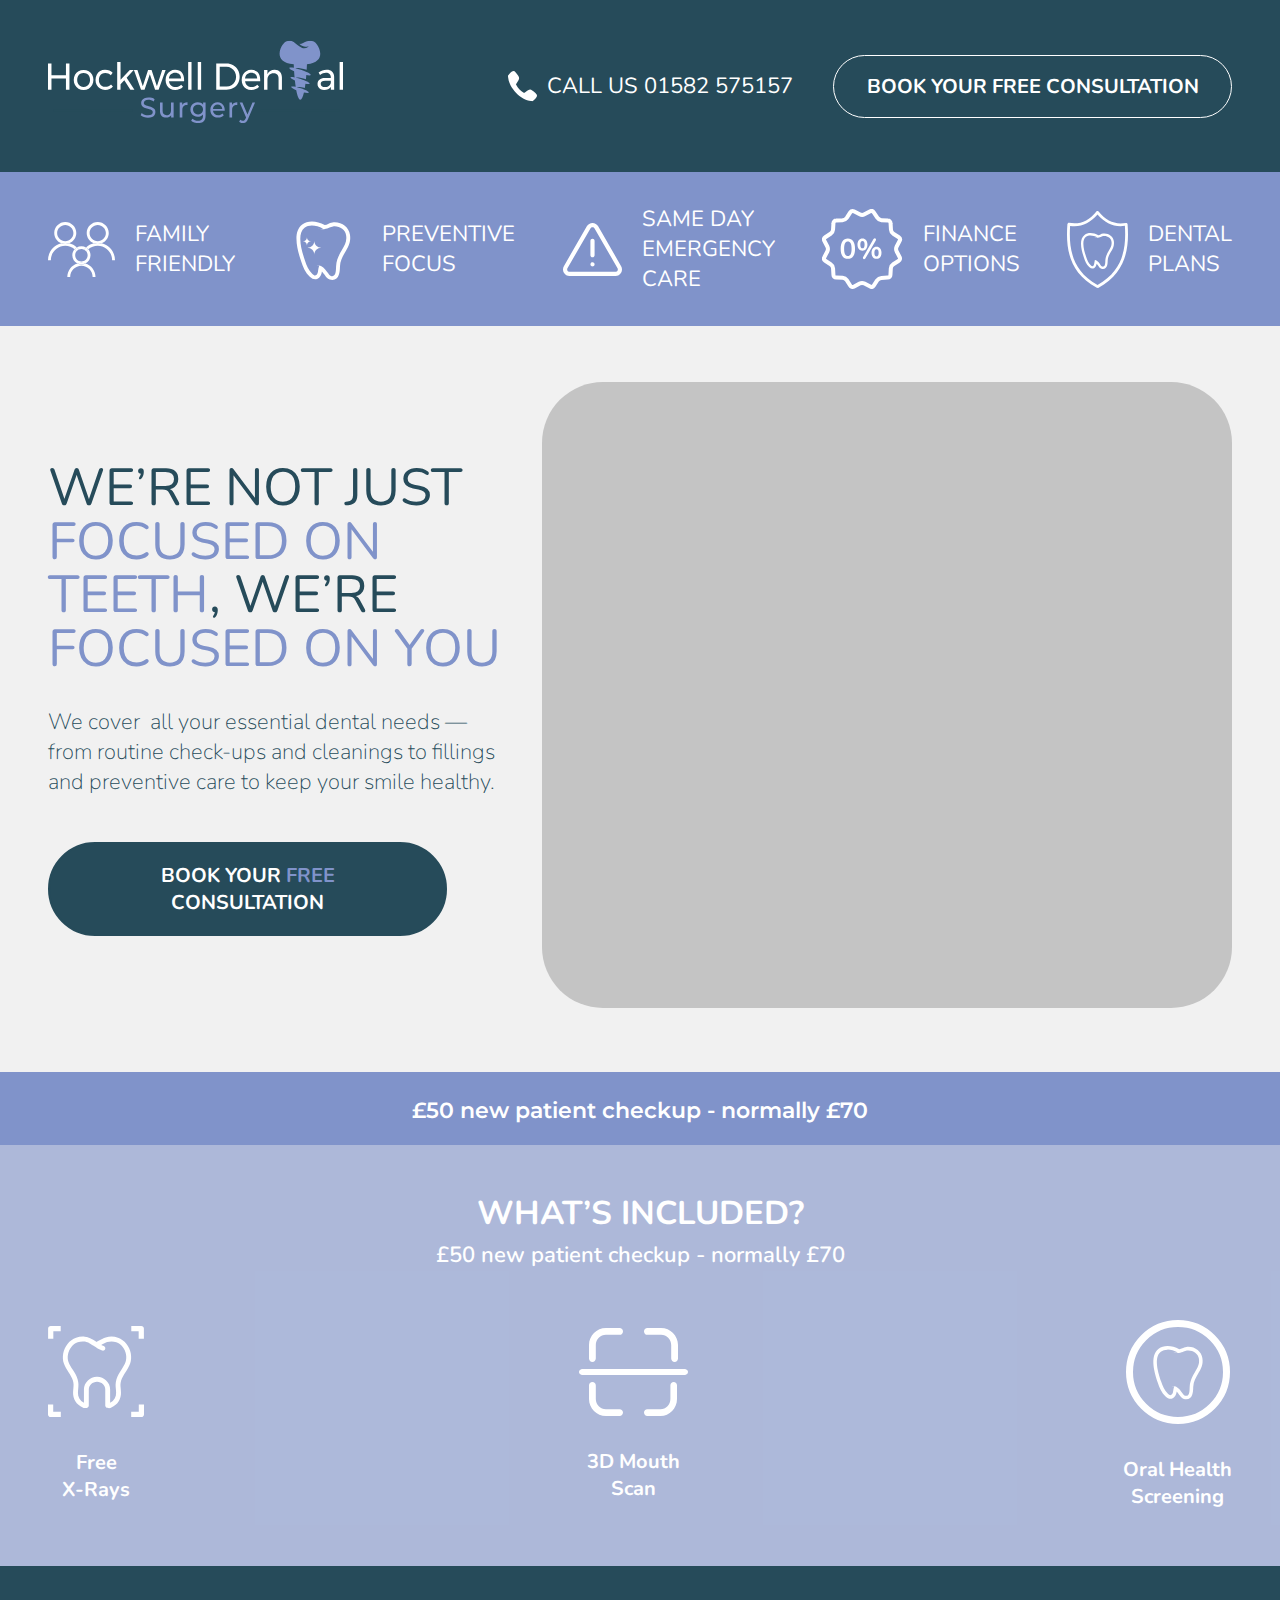
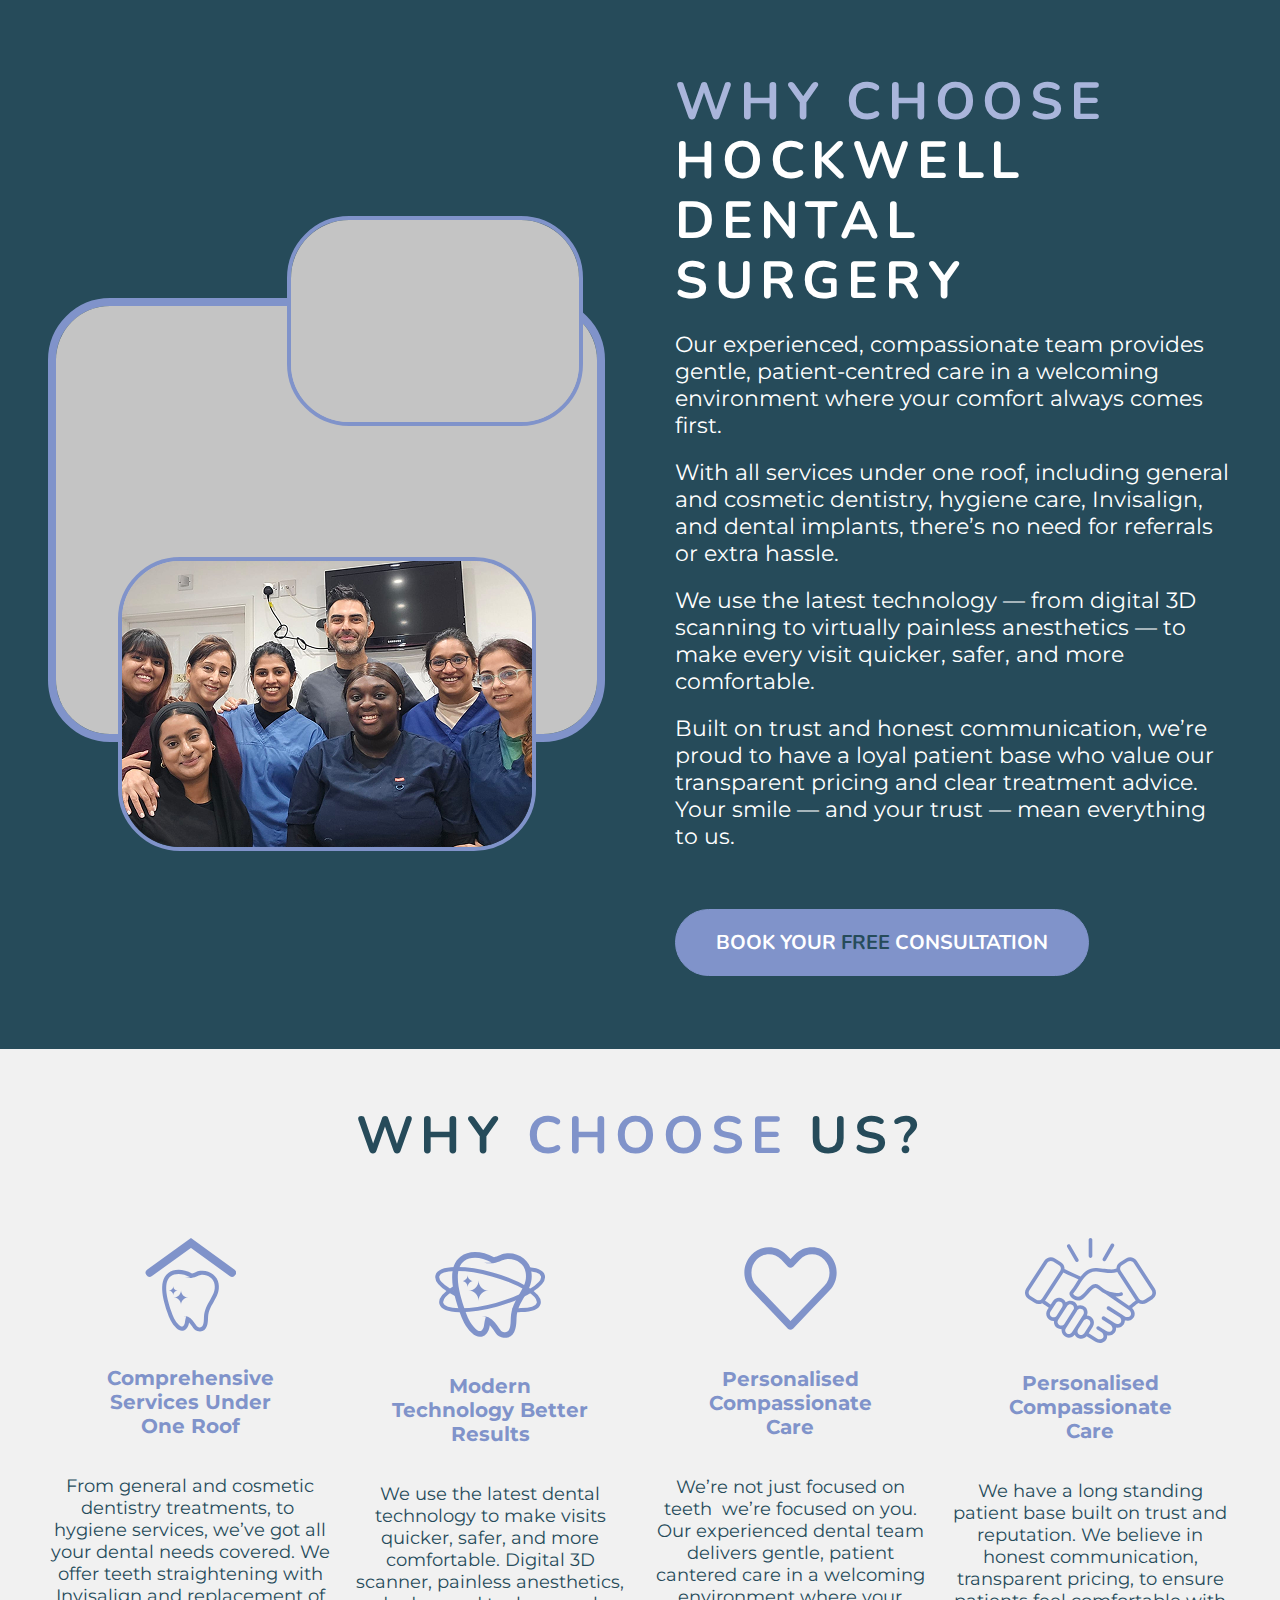
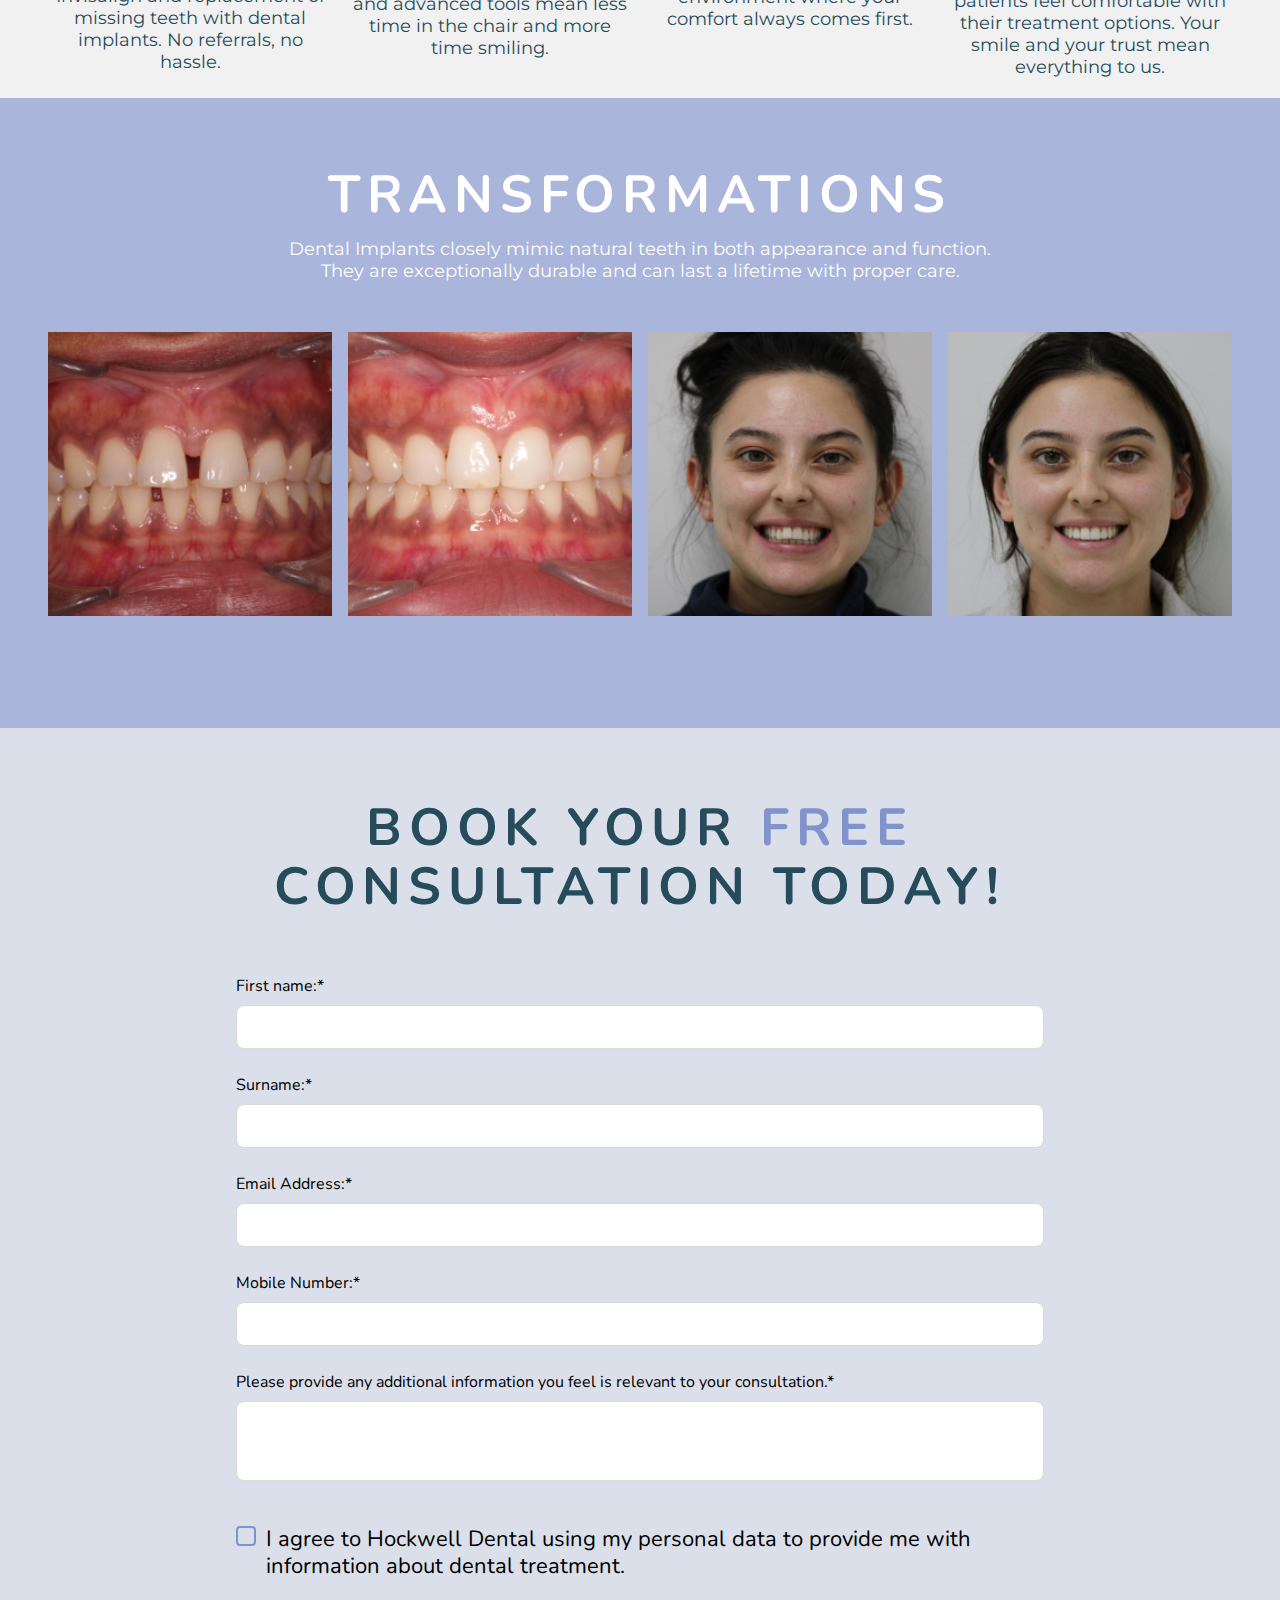
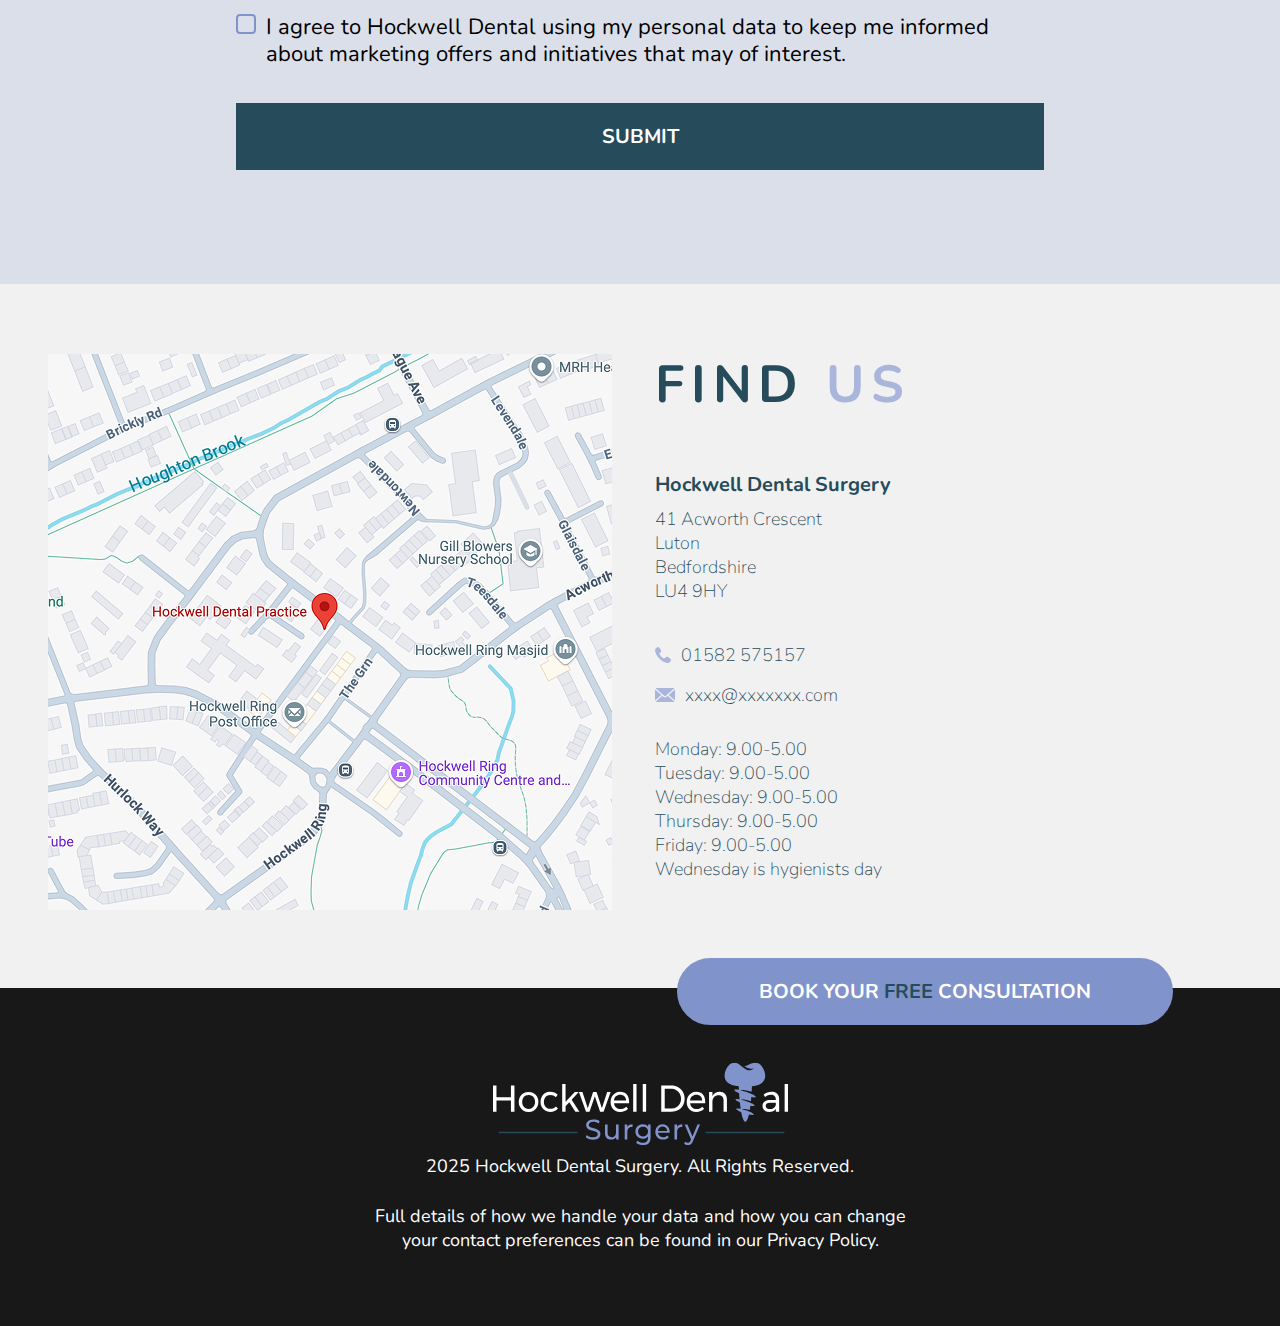
<file: index.html>
<!DOCTYPE html>
<html lang="en">

<head>
    <meta charset="UTF-8">
    <meta name="viewport" content="width=device-width, initial-scale=1.0">
    <title>Hockwell</title>
    <link rel="stylesheet" href="./assets/css/style.css">
</head>

<body>
    <div class="wrapper">
        <!-- header -->
        <header class="header">
            <div class="container">
                <div class="header__inner flex between a_center">
                    <a href="#" class="header__logo">
                        <img src="assets/images/logo.svg" alt="logo">
                    </a>
                    <div class="menu flex a_center">
                        <a href="#" class="flex a_center">
                            <img src="assets/images/tel.svg" alt="">
                            <span>CALL US 01582 575157</span>
                        </a>
                        <a href="#" class="button">
                            BOOK YOUR FREE CONSULTATION
                        </a>
                    </div>
                </div>

            </div>
            <div class="header_bottom">
                <div class="container">
                    <ul class="header_lists flex between a_center">
                        <li>
                            <a href="#" class="flex a_center">
                                <img src="assets/images/header_menu1.svg" alt="">
                                <span>Family <br> friendly</span>
                            </a>
                        </li>
                        <li>
                            <a href="#" class="flex a_center">
                                <img src="assets/images/header_menu2.svg" alt="">
                                <span>preventive <br> focus</span>
                            </a>
                        </li>
                        <li>
                            <a href="#" class="flex a_center">
                                <img src="assets/images/header_menu3.svg" alt="">
                                <span>same day <br> emergency <br>
                                    care</span>
                            </a>
                        </li>
                        <li>
                            <a href="#" class="flex a_center">
                                <img src="assets/images/header_menu4.svg" alt="">
                                <span>finance <br>
                                    options</span>
                            </a>
                        </li>
                        <li>
                            <a href="#" class="flex a_center">
                                <img src="assets/images/header_menu5.svg" alt="">
                                <span>dental <br>
                                    plans</span>
                            </a>
                        </li>
                    </ul>

                </div>
            </div>
        </header>
        <main>
            <section class="hero">
                <div class="container flex between a_center">
                    <div class="hero_left">
                        <h1 class="hero_title">
                            We’re not just <span>focused on Teeth</span>, we’re <span>focused on you</span>
                        </h1>
                        <p class="hero_text">
                            We cover  all your essential dental needs — from routine check-ups and cleanings to fillings
                            and
                            preventive care to keep your smile healthy.

                        </p>
                        <a href="#" class="button">
                            BOOK YOUR <span>FREE</span> <br> CONSULTATION
                        </a>
                    </div>
                    <div class="hero_img">
                        <h1 class="hero_title">
                            We’re not just <span>focused on Teeth</span>, we’re <span>focused on you</span>
                        </h1>
                        <img src="assets/images/hero_img.png" alt="">
                    </div>
                </div>
            </section>
            <section class="patient_checkup">
                <div class="patient_checkup_top">
                    £50 new patient checkup - normally £70
                </div>
                <div class="patient_checkup_content">
                    <div class="container">
                        <h2 class="section_title flex center">WHAT’S INCLUDED?</h2>
                        <p class="patient_checkup_subtitle">£50 new patient checkup - normally £70</p>
                        <div class="checkup_items flex between a_center">
                            <div class="checkup_item flex column a_center center">
                                <img src="assets/images/checkup1.svg" alt="X-Rays">
                                <p class="desctop">Free<br>X-Rays</p>
                                <p class="mobile">Free Consultation</p>
                            </div>
                            <div class="checkup_item flex column a_center center">
                                <img src="assets/images/checkup2.svg" alt="3D Scan">
                                <p>3D Mouth<br>Scan</p>
                            </div>
                            <div class="checkup_item flex column a_center center">
                                <img src="assets/images/checkup3.svg" alt="Oral Health">
                                <p>Oral Health<br>Screening</p>
                            </div>
                        </div>
                    </div>
                </div>
            </section>
            <section class="choose">
                <div class="container flex between a_center">
                    <div class="choose_images">
                        <h2 class="section_title mobile">
                            <span>Why Choose</span>
                            Hockwell Dental surgery
                        </h2>
                        <img src="assets/images/chose_img1.png" alt="" class="choose_img1">
                        <img src="assets/images/chose_img2.png" alt="" class="choose_img2">
                        <img src="assets/images/chose_img3.png" alt="" class="choose_img3">
                    </div>
                    <div class="choose_info flex column">
                        <h2 class="section_title desctop">
                            <span>Why Choose</span>
                            Hockwell Dental surgery
                        </h2>
                        <div class="text">
                            <p>
                                Our experienced, compassionate team provides gentle, patient-centred care in a welcoming
                                environment where your comfort always comes first.

                            </p>
                            <p>

                                With all services under one roof, including general and cosmetic dentistry, hygiene
                                care, Invisalign, and dental implants, there’s no need for referrals or extra hassle.

                            </p>
                            <p>

                                We use the latest technology — from digital 3D scanning to virtually painless
                                anesthetics — to make every visit quicker, safer, and more comfortable.

                            </p>
                            <p>

                                Built on trust and honest communication, we’re proud to have a loyal patient base who
                                value our transparent pricing and clear treatment advice. Your smile — and your trust —
                                mean everything to us.
                            </p>
                        </div>
                        <a href="#" class="button">
                            BOOK YOUR <span>FREE</span> CONSULTATION
                        </a>
                    </div>
                </div>
            </section>
            <section class="choose_us">
                <div class="container">
                    <h2 class="section_title">
                        Why <span>Choose</span> Us?
                    </h2>

                    <div class="choose_us_items flex between">
                        <div class="choose_us_item flex column a_center ">
                            <img src="assets/images/choose_us1.svg" alt="Free Consultation">
                            <div class="choose_us_item_body flex column between">
                                <h4>Comprehensive Services Under One Roof</h4>
                                <p>From general and cosmetic dentistry treatments, to  hygiene services, we’ve got all
                                    your dental needs covered. We offer teeth straightening with Invisalign and
                                    replacement of missing teeth with dental implants. No referrals, no hassle.
                                </p>
                            </div>
                        </div>
                        <div class="choose_us_item flex column a_center ">
                            <img src="assets/images/choose_us2.svg" alt="Free Consultation">
                            <div class="choose_us_item_body flex column between">
                                <h4>Modern Technology
                                    Better Results</h4>
                                <p>We use the latest dental technology to make visits quicker, safer, and more
                                    comfortable. Digital 3D scanner, painless anesthetics, and advanced tools mean less
                                    time in the chair and more time smiling.
                                </p>
                            </div>
                        </div>
                        <div class="choose_us_item flex column a_center ">
                            <img src="assets/images/choose_us3.svg" alt="Free Consultation">
                            <div class="choose_us_item_body flex column between">
                                <h4>Personalised Compassionate Care</h4>
                                <p>We’re not just focused on teeth  we’re focused on you. Our experienced dental team
                                    delivers gentle, patient cantered care in a welcoming environment where your comfort
                                    always comes first.
                                </p>
                            </div>
                        </div>
                        <div class="choose_us_item flex column a_center ">
                            <img src="assets/images/choose_us4.svg" alt="Free Consultation">
                            <div class="choose_us_item_body flex column between">
                                <h4>Personalised Compassionate Care</h4>
                                <p>We have a long standing patient base built on trust and reputation.
                                    We believe in honest communication, transparent pricing, to ensure patients feel
                                    comfortable with their treatment options. Your smile and your trust mean everything
                                    to us.

                                </p>
                            </div>
                        </div>

                    </div>
                </div>
            </section>
            <section class="transformation">
                <div class="container">
                    <h2 class="section_title flex center">Transformations</h2>
                    <p class="transformation_text">Dental Implants closely mimic natural teeth in both appearance and
                        function. <br> They are
                        exceptionally durable and can last a lifetime with proper care.</p>
                    <div class="transformation_items flex between">
                        <div class="transformation_item"><img src="assets/images/transformation1.png" alt=""></div>
                        <div class="transformation_item"><img src="assets/images/transformation2.png" alt=""></div>
                        <div class="transformation_item"><img src="assets/images/transformation3.png" alt=""></div>
                        <div class="transformation_item"><img src="assets/images/transformation4.png" alt=""></div>
                    </div>
            </section>
            <section class="form">
                <div class="container">
                    <h2 class="section_title">Book your <span>FREE</span> <br>
                        consultation today!</h2>
                    <div class="form_inputs flex column">
                        <label class="flex column">
                            <span>First name:*</span>
                            <input type="text" name="name" required>
                        </label>
                        <label class="flex column">
                            <span>Surname:*</span>
                            <input type="text" name="surname" required>
                        </label>
                        <label class="flex column">
                            <span>Email Address:*</span>
                            <input type="email" name="email" required>
                        </label>
                        <label class="flex column">
                            <span>Mobile Number:*</span>
                            <input type="tel" name="phone" required>
                        </label>
                        <label class="flex column">
                            <span>Please provide any additional information you feel is relevant to your
                                consultation.*</span>
                            <textarea name="message" id="" required></textarea>
                        </label>
                    </div>
                    <div class="check_content flex column">
                        <label class="flex a_start">
                            <span class="custom_checkbox">
                                <input type="checkbox" name="check_first" required>
                                <span class="checkbox"></span>
                            </span>
                            <span>I agree to Hockwell Dental using my personal data to provide me with information about
                                dental treatment. </span>
                        </label>
                        <label class="flex a_start">
                            <span class="custom_checkbox">
                                <input type="checkbox" name="check" required>
                                <span class="checkbox"></span>
                            </span>
                            <span>I agree to Hockwell Dental using my personal data to keep me informed about marketing
                                offers and initiatives that may of interest.  </span>
                        </label>
                        <button class="button">SUBMIT</button>
                    </div>
                </div>
            </section>
            <section class="contacts">
                <div class="container flex between">
                    <div class="contacts_image">
                        <img src="assets/images/maps.png" alt="">
                    </div>
                    <div class="contacts_info">
                        <h2 class="section_title">Find <span>Us</span></h2>
                        <div class="contact_item">
                            <h4>Hockwell Dental Surgery</h4>
                            <ul>
                                <li>41 Acworth Crescent</li>
                                <li>Luton</li>
                                <li>Bedfordshire</li>
                                <li>LU4 9HY</li>
                            </ul>
                        </div>
                        <div class="contact_item">
                            <ul class="flex column">
                                <li><img src="assets/images/tl.svg" alt=""><a href="tel:01582 575157">01582 575157</a>
                                </li>
                                <li><img src="assets/images/email.svg" alt=""><a
                                        href="mailto:xxxx@xxxxxxx.com">xxxx@xxxxxxx.com</a></li>
                            </ul>
                        </div>
                        <div class="contact_item">
                            Monday: 9.00-5.00 <br>
                            Tuesday: 9.00-5.00 <br>
                            Wednesday: 9.00-5.00 <br>
                            Thursday: 9.00-5.00 <br>
                            Friday: 9.00-5.00 <br>

                            Wednesday is hygienists day
                        </div>
                    </div>
                </div>
            </section>
        </main>
        <footer class="footer">
            <a href="#" class="button">BOOK YOUR <span>FREE</span> CONSULTATION</a>
            <div class="container flex column center a_center">
                <a href="#" class="footer_logo">
                    <img src="assets/images/logo.svg" alt="">
                </a>
                <div class="footer_text flex column">
                    <p>2025 Hockwell Dental Surgery. All Rights Reserved.</p>
                    <p>Full details of how we handle your data and how you can change <br> your contact preferences can
                        be found in our Privacy Policy.</p>
                </div>
            </div>
        </footer>
    </div>
</body>

</html>
</file>
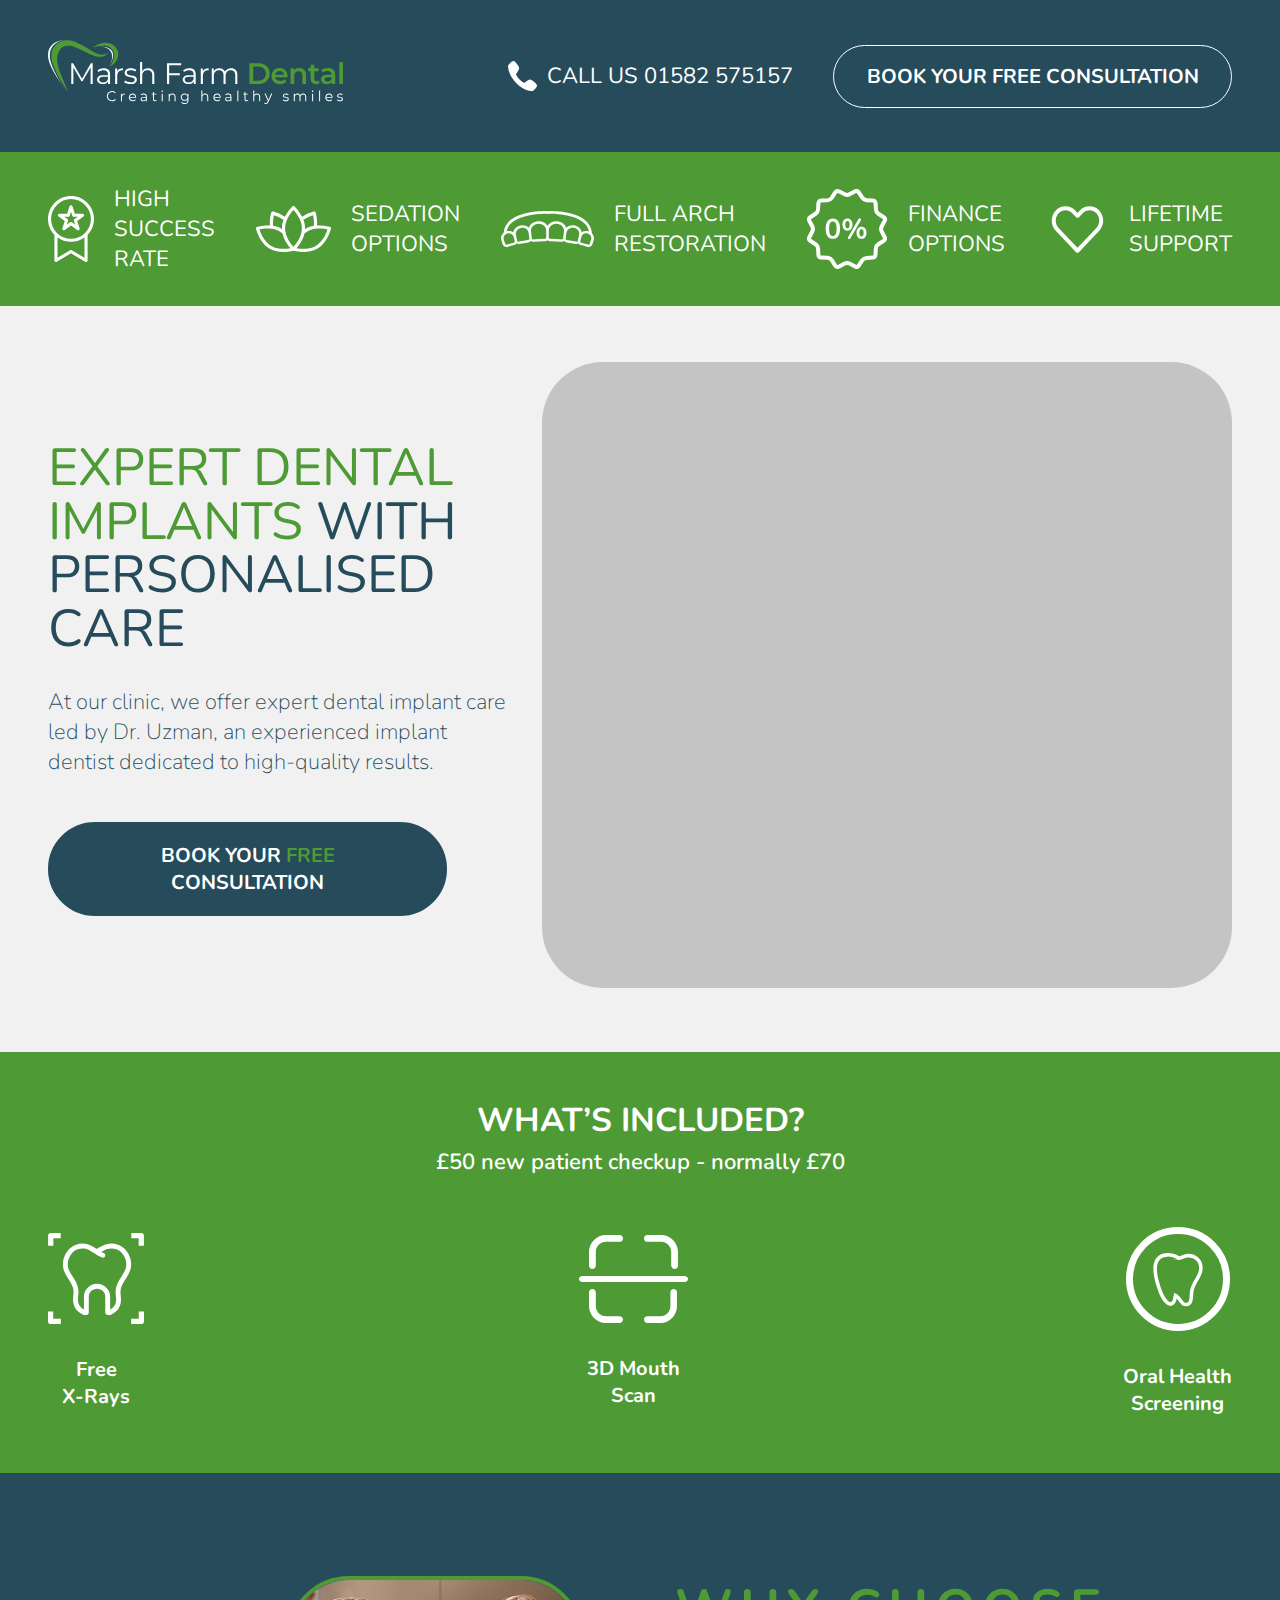
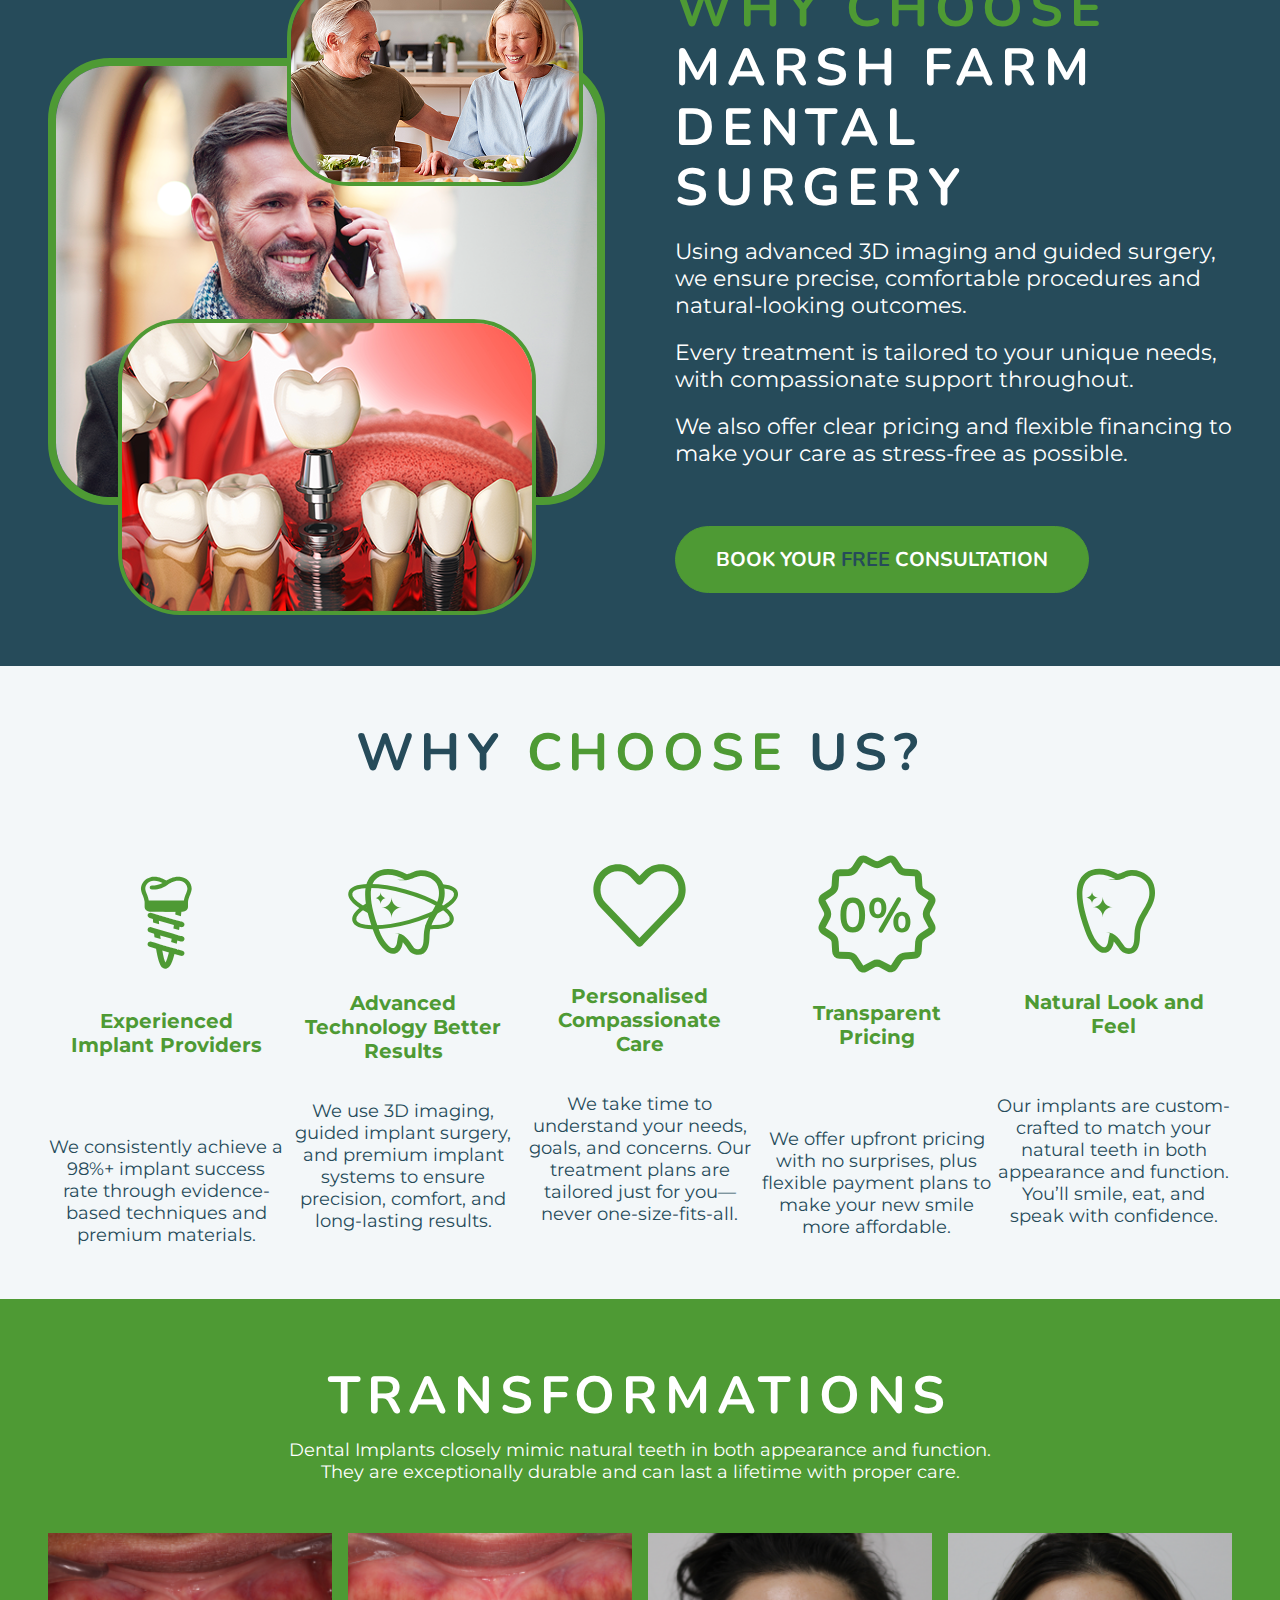
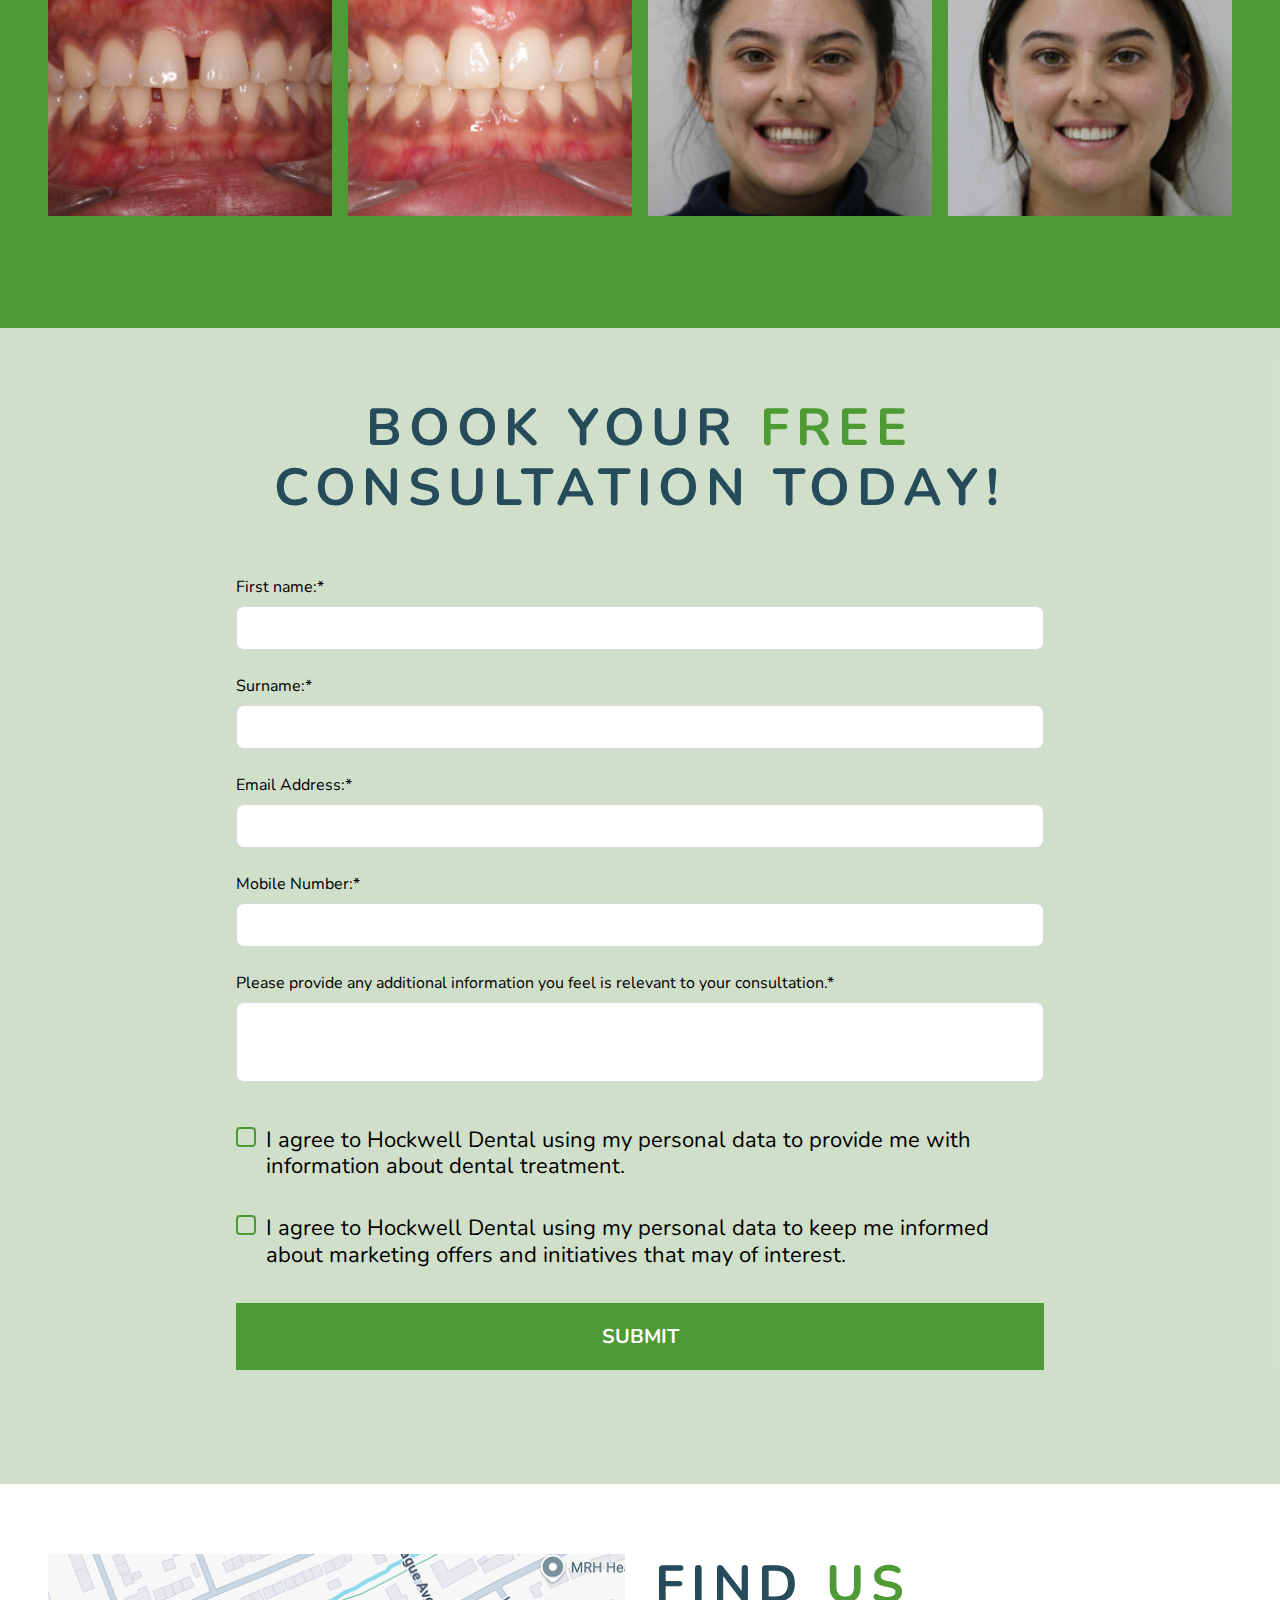
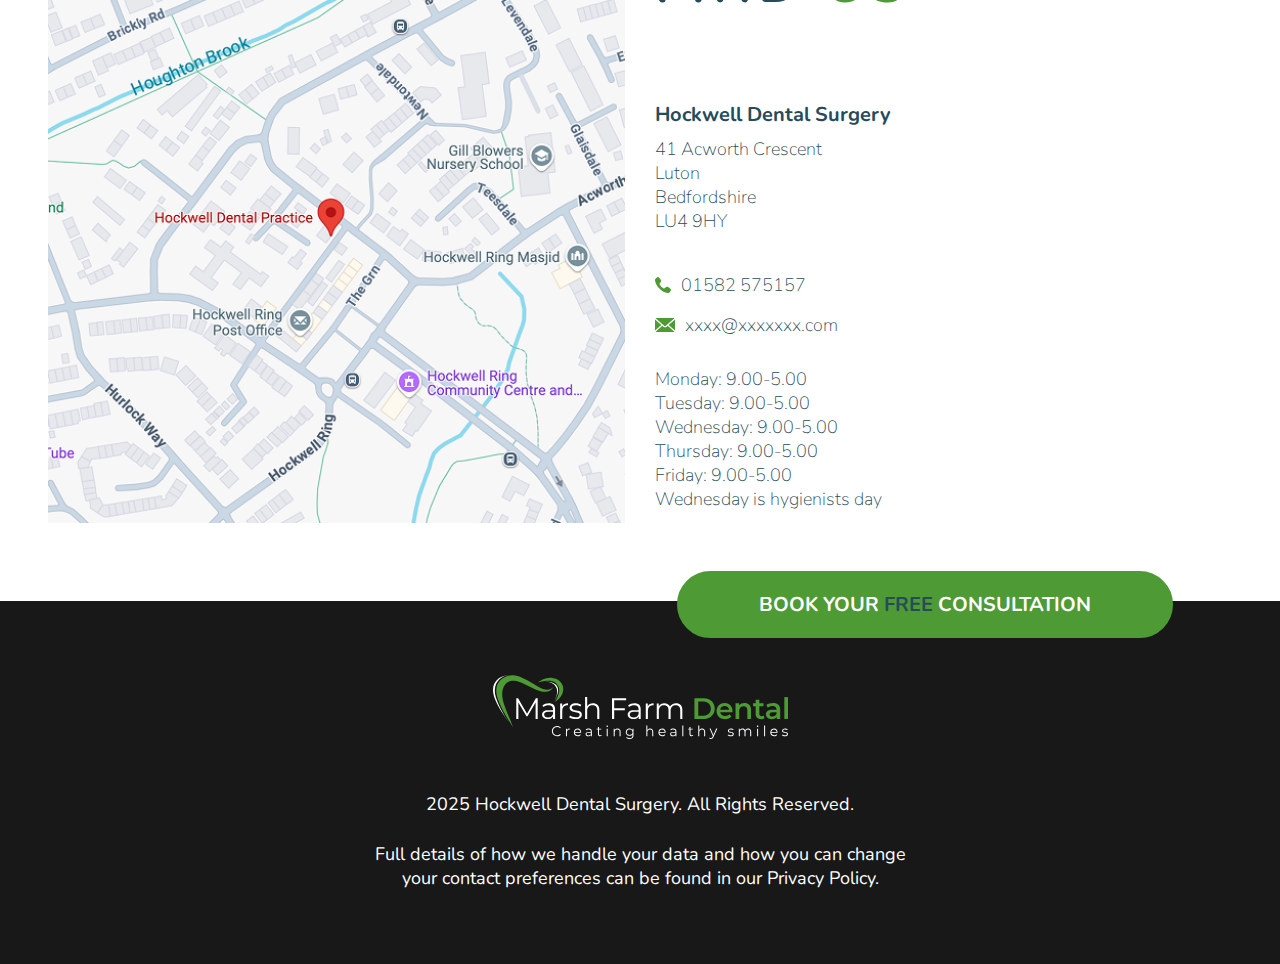
<file: marshfarm.html>
<!DOCTYPE html>
<html lang="en">

<head>
    <meta charset="UTF-8">
    <meta name="viewport" content="width=device-width, initial-scale=1.0">
    <title>Hockwell</title>
    <link rel="stylesheet" href="./assets/css/style.css">
</head>

<body>
    <div class="wrapper">
        <!-- header -->
        <header class="header">
            <div class="container">
                <div class="header__inner flex between a_center">
                    <a href="#" class="header__logo">
                        <img src="assets/images/msh_logo.svg" alt="logo">
                    </a>
                    <div class="menu flex a_center">
                        <a href="#" class="flex a_center">
                            <img src="assets/images/tel.svg" alt="">
                            <span>CALL US 01582 575157</span>
                        </a>
                        <a href="#" class="button">
                            BOOK YOUR FREE CONSULTATION
                        </a>
                    </div>
                </div>

            </div>
            <div class="header_bottom" style="background: #4E9A34;">
                <div class="container">
                    <ul class="header_lists flex between a_center">
                        <li>
                            <a href="#" class="flex a_center">
                                <img src="assets/images/msh_header_menu1.svg" alt="">
                                <span>High <br>
                                    success <br>
                                    rate </span>
                            </a>
                        </li>
                        <li>
                            <a href="#" class="flex a_center">
                                <img src="assets/images/msh_header_menu2.svg" alt="">
                                <span>sedation <br> options</span>
                            </a>
                        </li>
                        <li>
                            <a href="#" class="flex a_center">
                                <img src="assets/images/msh_header_menu3.svg" alt="">
                                <span>full arch<br>
                                    restoration
                                </span>
                            </a>
                        </li>
                        <li>
                            <a href="#" class="flex a_center">
                                <img src="assets/images/header_menu4.svg" alt="">
                                <span>finance <br>
                                    options</span>
                            </a>
                        </li>
                        <li>
                            <a href="#" class="flex a_center">
                                <img src="assets/images/msh_header_menu4.svg" alt="">
                                <span>lifetime <br>
                                    support</span>
                            </a>
                        </li>
                    </ul>

                </div>
            </div>
        </header>
        <main class="marshfarm_main">
            <section class="hero">
                <div class="container flex between a_center">
                    <div class="hero_left">
                        <h1 class="hero_title">
                            <span>Expert Dental Implants</span> with Personalised Care
                        </h1>
                        <p class="hero_text">
                            At our clinic, we offer expert dental implant care led by Dr. Uzman, an experienced implant
                            dentist dedicated to high-quality results.
                        </p>
                        <a href="#" class="button">
                            BOOK YOUR <span>FREE</span> <br> CONSULTATION
                        </a>
                    </div>
                    <div class="hero_img">
                        <h1 class="hero_title">
                            <span>Expert Dental Implants</span> with Personalised Care
                        </h1>
                        <img src="assets/images/hero_img.png" alt="">
                    </div>
                </div>
            </section>
            <section class="patient_checkup">
                <div class="patient_checkup_content">
                    <div class="container">
                        <h2 class="section_title flex center">WHAT’S INCLUDED?</h2>
                        <p class="patient_checkup_subtitle">£50 new patient checkup - normally £70</p>
                        <div class="checkup_items flex between a_center">
                            <div class="checkup_item flex column a_center center">
                                <img src="assets/images/checkup1.svg" alt="X-Rays">
                                <p class="desctop">Free<br>X-Rays</p>
                                <p class="mobile">Free Consultation</p>
                            </div>
                            <div class="checkup_item flex column a_center center">
                                <img src="assets/images/checkup2.svg" alt="3D Scan">
                                <p>3D Mouth<br>Scan</p>
                            </div>
                            <div class="checkup_item flex column a_center center">
                                <img src="assets/images/checkup3.svg" alt="Oral Health">
                                <p>Oral Health<br>Screening</p>
                            </div>
                        </div>
                    </div>
                </div>
            </section>
            <section class="choose">
                <div class="container flex between a_center">
                    <div class="choose_images">
                        <h2 class="section_title mobile">
                            <span>Why Choose</span>
                            Marsh Farm Dental surgery
                        </h2>
                        <img src="assets/images/marshfare1.png" alt="" class="choose_img1">
                        <img src="assets/images/marshfare2.png" alt="" class="choose_img2">
                        <img src="assets/images/marshfare3.png" alt="" class="choose_img3">
                    </div>
                    <div class="choose_info flex column">
                        <h2 class="section_title desctop">
                            <span>Why Choose</span>
                            Marsh Farm Dental surgery
                        </h2>
                        <div class="text">
                            <p>
                                Using advanced 3D imaging and guided surgery, we ensure precise, comfortable procedures
                                and natural-looking outcomes.
                            </p>
                            <p>
                                Every treatment is tailored to your unique needs, with compassionate support throughout.
                            </p>
                            <p>
                                We also offer clear pricing and flexible financing to make your care as stress-free as
                                possible.
                            </p>
                        </div>
                        <a href="#" class="button">
                            BOOK YOUR <span>FREE</span> CONSULTATION
                        </a>
                    </div>
                </div>
            </section>
            <section class="choose_us">
                <div class="container">
                    <h2 class="section_title">
                        Why <span>Choose</span> Us?
                    </h2>

                    <div class="choose_us_items flex between">
                        <div class="choose_us_item flex column a_center ">
                            <img src="assets/images/marsh_choose_us1.svg" alt="Free Consultation">
                            <div class="choose_us_item_body flex column between">
                                <h4>Experienced Implant Providers</h4>
                                <p>
                                    We consistently achieve a 98%+ implant success rate through evidence-based
                                    techniques and premium materials.
                                </p>
                            </div>
                        </div>
                        <div class="choose_us_item flex column a_center ">
                            <img src="assets/images/marsh_choose_us2.svg" alt="Free Consultation">
                            <div class="choose_us_item_body flex column between">
                                <h4>Advanced Technology
                                    Better Results</h4>
                                <p>
                                    We use 3D imaging, guided implant surgery, and premium implant systems to ensure
                                    precision, comfort, and long-lasting results.

                                </p>
                            </div>
                        </div>
                        <div class="choose_us_item flex column a_center ">
                            <img src="assets/images/marsh_choose_us3.svg" alt="Free Consultation">
                            <div class="choose_us_item_body flex column between">
                                <h4>Personalised Compassionate Care</h4>
                                <p>We take time to understand your needs, goals, and concerns. Our treatment plans are
                                    tailored just for you—never one-size-fits-all.</p>
                            </div>
                        </div>
                        <div class="choose_us_item flex column a_center ">
                            <img src="assets/images/marsh_choose_us4.svg" alt="Free Consultation">
                            <div class="choose_us_item_body flex column between">
                                <h4>Transparent Pricing</h4>
                                <p>
                                    We offer upfront pricing with no surprises, plus flexible payment plans to make your
                                    new smile more affordable.
                                </p>
                            </div>
                        </div>
                        <div class="choose_us_item flex column a_center ">
                            <img src="assets/images/marsh_choose_us5.svg" alt="Free Consultation">
                            <div class="choose_us_item_body flex column between">
                                <h4>Natural Look
                                    and Feel</h4>
                                <p>
                                    Our implants are custom-crafted to match your natural teeth in both appearance and
                                    function. You’ll smile, eat, and speak with confidence.
                                </p>
                            </div>
                        </div>
                    </div>
                </div>
            </section>
            <section class="transformation">
                <div class="container">
                    <h2 class="section_title flex center">Transformations</h2>
                    <p class="transformation_text">Dental Implants closely mimic natural teeth in both appearance and
                        function. <br> They are
                        exceptionally durable and can last a lifetime with proper care.</p>
                    <div class="transformation_items flex between">
                        <div class="transformation_item"><img src="assets/images/transformation1.png" alt=""></div>
                        <div class="transformation_item"><img src="assets/images/transformation2.png" alt=""></div>
                        <div class="transformation_item"><img src="assets/images/transformation3.png" alt=""></div>
                        <div class="transformation_item"><img src="assets/images/transformation4.png" alt=""></div>
                    </div>
            </section>
            <section class="form">
                <div class="container">
                    <h2 class="section_title">Book your <span>FREE</span> <br>
                        consultation today!</h2>
                    <div class="form_inputs flex column">
                        <label class="flex column">
                            <span>First name:*</span>
                            <input type="text" name="name" required>
                        </label>
                        <label class="flex column">
                            <span>Surname:*</span>
                            <input type="text" name="surname" required>
                        </label>
                        <label class="flex column">
                            <span>Email Address:*</span>
                            <input type="email" name="email" required>
                        </label>
                        <label class="flex column">
                            <span>Mobile Number:*</span>
                            <input type="tel" name="phone" required>
                        </label>
                        <label class="flex column">
                            <span>Please provide any additional information you feel is relevant to your
                                consultation.*</span>
                            <textarea name="message" id="" required></textarea>
                        </label>
                    </div>
                    <div class="check_content flex column">
                        <label class="flex a_start">
                            <span class="custom_checkbox">
                                <input type="checkbox" name="check_first" required>
                                <span class="checkbox"></span>
                            </span>
                            <span>I agree to Hockwell Dental using my personal data to provide me with information about
                                dental treatment. </span>
                        </label>
                        <label class="flex a_start">
                            <span class="custom_checkbox">
                                <input type="checkbox" name="check" required>
                                <span class="checkbox"></span>
                            </span>
                            <span>I agree to Hockwell Dental using my personal data to keep me informed about marketing
                                offers and initiatives that may of interest.  </span>
                        </label>
                        <button class="button">SUBMIT</button>
                    </div>
                </div>
            </section>
            <section class="contacts">
                <div class="container flex between">
                    <div class="contacts_image">
                        <div class="mobile">
                            <h2 class="section_title">Find <span>Us</span></h2>
                            <div class="contact_item">
                                <h4>Hockwell Dental Surgery</h4>
                                <ul>
                                    <li>41 Acworth Crescent</li>
                                    <li>Luton</li>
                                    <li>Bedfordshire</li>
                                    <li>LU4 9HY</li>
                                </ul>
                            </div>
                        </div>
                        <img src="assets/images/maps.png" alt="" class="maps">
                    </div>
                    <div class="contacts_info">
                        <div class="desctop">
                            <h2 class="section_title">Find <span>Us</span></h2>
                            <div class="contact_item">
                                <h4>Hockwell Dental Surgery</h4>
                                <ul>
                                    <li>41 Acworth Crescent</li>
                                    <li>Luton</li>
                                    <li>Bedfordshire</li>
                                    <li>LU4 9HY</li>
                                </ul>
                            </div>
                        </div>
                        <div class="contact_item">
                            <ul class="flex column">
                                <li><img src="assets/images/green_tl.svg" alt=""><a href="tel:01582 575157">01582
                                        575157</a>
                                </li>
                                <li><img src="assets/images/green_email.svg" alt=""><a
                                        href="mailto:xxxx@xxxxxxx.com">xxxx@xxxxxxx.com</a></li>
                            </ul>
                        </div>
                        <div class="contact_item">
                            Monday: 9.00-5.00 <br>
                            Tuesday: 9.00-5.00 <br>
                            Wednesday: 9.00-5.00 <br>
                            Thursday: 9.00-5.00 <br>
                            Friday: 9.00-5.00 <br>

                            Wednesday is hygienists day
                        </div>
                    </div>
                </div>
            </section>
        </main>
        <footer class="footer marshfarm">
            <a href="#" class="button">BOOK YOUR <span>FREE</span> CONSULTATION</a>
            <div class="container flex column center a_center">
                <a href="#" class="footer_logo">
                    <img src="assets/images/msh_logo.svg" alt="">
                </a>
                <div class="footer_text flex column">
                    <p>2025 Hockwell Dental Surgery. All Rights Reserved.</p>
                    <p>Full details of how we handle your data and how you can change <br> your contact preferences can
                        be found in our Privacy Policy.</p>
                </div>
            </div>
        </footer>
    </div>
</body>

</html>
</file>
<file: assets/css/style.css>
@import url("https://fonts.googleapis.com/css2?family=Montserrat:ital,wght@0,100..900;1,100..900&family=Nunito:ital,wght@0,200..1000;1,200..1000&display=swap");
.header {
  background: var(--dark);
  width: 100%;
}
.header li {
  list-style: none;
}
.header a {
  color: #fff;
  text-decoration: none;
  gap: 10px;
}
.header .button {
  border: 1px solid #fff;
  padding: 17px 12px;
}
@media (max-width: 1024px) {
  .header .button {
    display: none;
  }
}
.header .menu {
  gap: 40px;
}
@media (max-width: 1200px) {
  .header .menu {
    gap: 20px;
    font-size: 18px;
  }
}
@media (max-width: 768px) {
  .header .menu {
    display: none;
  }
}
.header__inner {
  padding: 40px 0;
}
@media (max-width: 768px) {
  .header__inner {
    display: flex;
    justify-content: center;
    align-items: center;
  }
}
@media (max-width: 768px) {
  .header__inner .header__logo {
    display: flex;
    justify-content: center;
    align-items: center;
    width: 100%;
  }
  .header__inner .header__logo img {
    max-width: 96%;
  }
}
.header_bottom {
  padding: 32px 0;
  background: var(--moviy);
}
@media (max-width: 768px) {
  .header_bottom {
    padding: 24px 0;
  }
}
@media (max-width: 992px) {
  .header_bottom .header_lists {
    flex-wrap: wrap;
    justify-content: center !important;
    gap: 20px 0;
  }
}
@media (max-width: 992px) {
  .header_bottom .header_lists li {
    width: calc(33.33% - 15px);
  }
}
@media (max-width: 768px) {
  .header_bottom .header_lists li {
    width: 100%;
  }
}
.header_bottom a {
  gap: 20px;
  text-transform: uppercase;
}
@media (max-width: 1200px) {
  .header_bottom a {
    font-size: 20px;
  }
}
@media (max-width: 1024px) {
  .header_bottom a {
    font-size: 18px;
    gap: 15px;
  }
}
@media (max-width: 768px) {
  .header_bottom a {
    width: 100%;
    display: flex;
    align-items: center;
    justify-content: center;
    text-align: center;
    font-size: 14px;
  }
}
@media (max-width: 768px) {
  .header_bottom a img {
    max-width: 54px;
  }
}
@media (max-width: 768px) {
  .header_bottom a span {
    display: block;
    max-width: 153px;
    width: 100%;
  }
}

.hero {
  padding: 56px 0;
}
@media (max-width: 768px) {
  .hero {
    padding: 50px 0;
  }
}
.hero_title {
  color: var(--dark);
  font-size: 52px;
  font-style: normal;
  font-weight: 400;
  line-height: 103%;
  text-transform: uppercase;
}
@media (max-width: 1140px) {
  .hero_title {
    font-size: 48px;
  }
}
@media (max-width: 992px) {
  .hero_title {
    font-size: 38px;
  }
}
@media (max-width: 768px) {
  .hero_title {
    width: 100%;
    text-align: center;
    display: none;
    padding-bottom: 39px;
  }
}
.hero_title span {
  color: var(--moviy);
}
.hero_text {
  font-size: 22px;
  font-style: normal;
  font-weight: 200;
  color: var(--dark);
  margin-top: 32px;
}
@media (max-width: 992px) {
  .hero_text {
    font-size: 18px;
  }
}
@media (max-width: 768px) {
  .hero_text {
    width: 100%;
    text-align: center;
    margin-top: 37px;
  }
}
.hero .button {
  margin-top: 45px;
}
@media (max-width: 992px) {
  .hero .button {
    margin-top: 20px;
    min-width: auto;
  }
}
@media (max-width: 768px) {
  .hero .button {
    width: 100%;
    min-width: auto;
    padding: 14px 7px;
    max-width: 300px;
    margin: 34px auto 0;
  }
  .hero .button br {
    display: none;
  }
}
.hero_left {
  width: calc(40% - 15px);
}
@media (max-width: 1140px) {
  .hero_left {
    width: calc(45% - 15px);
  }
}
@media (max-width: 768px) {
  .hero_left {
    width: 100%;
  }
}
.hero_img {
  width: calc(60% - 20px);
}
@media (max-width: 1140px) {
  .hero_img {
    width: calc(55% - 15px);
  }
}
@media (max-width: 768px) {
  .hero_img {
    width: 100%;
  }
}
.hero_img .hero_title {
  display: none;
}
@media (max-width: 768px) {
  .hero_img .hero_title {
    display: block;
  }
}
.hero_img img {
  width: 100%;
  border-radius: 61px;
}
@media (max-width: 768px) {
  .hero .container {
    gap: 0px;
    flex-direction: column-reverse;
  }
}

.patient_checkup_top {
  padding: 25px 0 21px;
  background: #8093ca;
  text-align: center;
  color: #fff;
  text-align: center;
  font-family: "Montserrat";
  font-size: 22px;
  font-style: normal;
  font-weight: 600;
  line-height: normal;
}
@media (max-width: 768px) {
  .patient_checkup_top {
    padding: 34px 20px 23px;
  }
}
.patient_checkup_subtitle {
  padding-top: 4px;
  text-align: center;
  color: #fff;
  font-size: 22px;
  font-style: normal;
  font-weight: 600;
  line-height: normal;
}
@media (max-width: 768px) {
  .patient_checkup_subtitle {
    display: none;
  }
}
@media (max-width: 768px) {
  .patient_checkup .section_title {
    font-size: 30px;
    font-style: normal;
    font-weight: 700;
  }
}
.patient_checkup_content {
  padding: 46px 0 56px;
  background: rgba(128, 147, 202, 0.6);
}
@media (max-width: 768px) {
  .patient_checkup_content {
    padding: 40px 0 56px;
  }
}
.patient_checkup .checkup_items {
  padding-top: 50px;
}
@media (max-width: 768px) {
  .patient_checkup .checkup_items {
    flex-wrap: wrap;
    gap: 35px;
    padding-top: 18px;
  }
}
.patient_checkup .checkup_item {
  gap: 32px;
  text-align: center;
  color: #fff;
  text-align: center;
  font-family: "Montserrat";
  font-size: 20px;
  font-style: normal;
  font-weight: 700;
}
@media (max-width: 768px) {
  .patient_checkup .checkup_item {
    flex-direction: row !important;
    width: 100%;
    gap: 20px;
    color: #fff;
    font-size: 17px;
    line-height: 121.766%;
  }
}
@media (max-width: 768px) {
  .patient_checkup .checkup_item img {
    width: 100%;
    max-width: 42px;
  }
}
.patient_checkup .checkup_item p.desctop {
  display: block;
}
@media (max-width: 768px) {
  .patient_checkup .checkup_item p.desctop {
    display: none;
  }
}
.patient_checkup .checkup_item p.mobile {
  display: none;
}
@media (max-width: 768px) {
  .patient_checkup .checkup_item p.mobile {
    display: block;
  }
}
@media (max-width: 768px) {
  .patient_checkup .checkup_item p {
    width: 100%;
    max-width: 178px;
    text-align: left;
  }
}

.transformation {
  padding: 66px 0 104px;
  background: #a9b5db;
}
.transformation .section_title {
  color: #fff;
  text-align: center;
  font-size: 52px;
  font-style: normal;
  font-weight: 700;
  line-height: 121.766%;
  letter-spacing: 6.76px;
  text-transform: uppercase;
}
@media (max-width: 768px) {
  .transformation .section_title {
    color: #fff;
    font-size: 28px;
    font-style: normal;
    line-height: 121.766%;
    letter-spacing: 3.01px;
  }
}
@media (max-width: 350px) {
  .transformation .section_title {
    color: #fff;
    font-size: 26px;
    font-style: normal;
    line-height: 121.766%;
    letter-spacing: 3.01px;
  }
}
@media (max-width: 768px) {
  .transformation {
    padding: 30px 0 68px;
  }
}
.transformation_text {
  color: #fff;
  text-align: center;
  font-family: "Montserrat";
  font-size: 18px;
  font-style: normal;
  font-weight: 400;
  line-height: normal;
  padding-top: 11px;
}
@media (max-width: 768px) {
  .transformation_text {
    color: #fff;
    text-align: center;
    font-size: 14px;
    font-style: normal;
    font-weight: 400;
    padding-top: 10px;
    line-height: normal;
  }
}
.transformation_items {
  padding-top: 50px;
}
@media (max-width: 992px) {
  .transformation_items {
    flex-wrap: wrap;
    gap: 25px 0;
  }
}
@media (max-width: 768px) {
  .transformation_items {
    gap: 16px 0;
  }
}
.transformation_item {
  width: calc(25% - 12.5px);
}
@media (max-width: 992px) {
  .transformation_item {
    width: calc(50% - 12.5px);
  }
}
@media (max-width: 768px) {
  .transformation_item {
    width: 100%;
  }
}
.transformation_item img {
  width: 100%;
}

.choose_us {
  padding: 56px 0 20px;
}
@media (max-width: 768px) {
  .choose_us {
    padding: 56px 0 40px;
  }
}
.choose_us .section_title {
  color: #264b5a;
  text-align: center;
  font-family: "Nunito";
  font-size: 52px;
  font-style: normal;
  font-weight: 700;
  line-height: 121.766%;
  letter-spacing: 6.76px;
  text-transform: uppercase;
}
@media (max-width: 768px) {
  .choose_us .section_title {
    font-size: 30px;
    letter-spacing: 3.9px;
    line-height: 103%;
  }
}
.choose_us .section_title span {
  color: #8093ca;
}
.choose_us_items {
  padding-top: 70px;
  width: 100%;
}
@media (max-width: 992px) {
  .choose_us_items {
    flex-wrap: wrap;
    gap: 24px 0;
  }
}
@media (max-width: 768px) {
  .choose_us_items {
    gap: 16px 0;
    padding-top: 40px;
  }
}
.choose_us_item {
  width: 100%;
  max-width: calc(25% - 12px);
  text-align: center;
  gap: 28px;
}
@media (max-width: 1200px) {
  .choose_us_item {
    max-width: calc(33% - 12px);
  }
}
@media (max-width: 992px) {
  .choose_us_item {
    max-width: calc(50% - 12px);
  }
}
@media (max-width: 768px) {
  .choose_us_item {
    max-width: 100%;
    gap: 20px;
  }
}
.choose_us_item_body {
  display: flex;
  justify-content: center;
  align-items: center;
  min-height: 237px;
}
@media (max-width: 768px) {
  .choose_us_item_body {
    min-height: auto;
  }
}
.choose_us_item_body p {
  padding-top: 37px;
  color: #264b5a;
  text-align: center;
  font-family: "Montserrat";
  font-size: 18px;
  font-style: normal;
  font-weight: 400;
  line-height: normal;
}
@media (max-width: 768px) {
  .choose_us_item_body p {
    padding-top: 5px;
  }
}
@media (max-width: 768px) {
  .choose_us_item img {
    max-width: 88px;
  }
}
.choose_us_item h4 {
  color: #8093ca;
  text-align: center;
  font-family: "Montserrat";
  font-size: 20px;
  font-style: normal;
  font-weight: 700;
  line-height: 121.766%;
  max-width: 200px;
}
@media (max-width: 768px) {
  .choose_us_item h4 {
    font-size: 20px;
    line-height: 121.766%;
    max-width: 270px;
  }
  .choose_us_item h4 br {
    display: none;
  }
}

.choose {
  background: #264b5a;
  padding: 106px 0 73px;
}
@media (max-width: 1200px) {
  .choose {
    padding: 80px 0 50px;
  }
}
@media (max-width: 768px) {
  .choose {
    padding: 30px 0 0px;
  }
}
@media (max-width: 768px) {
  .choose .container {
    flex-direction: column;
  }
}
.choose .section_title {
  color: #fff;
  font-family: "Nunito";
  font-size: 52px;
  font-style: normal;
  font-weight: 700;
  line-height: 115%;
  letter-spacing: 6.76px;
  text-transform: uppercase;
}
@media (max-width: 1200px) {
  .choose .section_title {
    font-size: 46px;
  }
}
@media (max-width: 992px) {
  .choose .section_title {
    font-size: 36px;
  }
}
.choose .section_title span {
  color: #a9b5db;
}
.choose_images {
  position: relative;
  width: calc(50% - 35px);
}
@media (max-width: 1200px) {
  .choose_images {
    width: calc(50% - 15px);
  }
}
@media (max-width: 1024px) {
  .choose_images {
    width: calc(55% - 15px);
  }
}
@media (max-width: 768px) {
  .choose_images {
    width: 100%;
    display: flex;
    flex-direction: column;
  }
}
@media (max-width: 768px) {
  .choose_images .section_title {
    padding-bottom: 19px;
    text-align: center;
    font-size: 30px;
    letter-spacing: 3.9px;
  }
}
.choose_images .choose_img1 {
  position: absolute;
  top: -18%;
  right: 22px;
  border-width: 4.5px;
}
@media (max-width: 1200px) {
  .choose_images .choose_img1 {
    max-width: 49%;
  }
}
@media (max-width: 768px) {
  .choose_images .choose_img1 {
    top: 0%;
    right: -50%;
    position: relative;
    z-index: 2;
    border-radius: 24px;
    max-width: 157px;
  }
}
.choose_images .choose_img3 {
  position: absolute;
  bottom: -55%;
  left: 0;
  right: 0;
  top: auto;
  margin: auto;
  border-width: 4.5px;
  transform: translate(0, -50%);
}
@media (max-width: 1200px) {
  .choose_images .choose_img3 {
    max-width: 60%;
  }
}
@media (max-width: 768px) {
  .choose_images .choose_img3 {
    position: relative;
    margin: 0 auto;
    max-width: 224px;
    border-radius: 37px;
    transform: translate(0, -65%);
  }
}
@media (max-width: 768px) {
  .choose_images .choose_img2 {
    position: relative;
    top: -55px;
    max-width: 305px;
    margin: 0 auto;
    border-radius: 42px;
  }
}
.choose_images img {
  border-radius: 62px;
  border: 8px solid #8093ca;
  max-width: 100%;
}
.choose p {
  color: #fff;
  font-family: "Montserrat";
  font-size: 22px;
  font-style: normal;
  font-weight: 400;
  line-height: normal;
  margin-top: 20px;
}
@media (max-width: 1200px) {
  .choose p {
    font-size: 17px;
  }
}
@media (max-width: 992px) {
  .choose p {
    font-size: 16px;
    margin-top: 14px;
  }
}
@media (max-width: 992px) {
  .choose p {
    font-size: 14px;
    margin-top: 16px;
  }
}
.choose .button {
  border-radius: 58px;
  border: 1px solid #8093ca;
  background: #8093ca;
  padding: 19px 40px;
  margin-top: 59px;
}
@media (max-width: 992px) {
  .choose .button {
    min-width: auto;
    padding: 15px 30px;
  }
}
@media (max-width: 768px) {
  .choose .button {
    margin: 45px auto 0;
  }
}
.choose .button span {
  color: #264b5a;
}
.choose_info {
  width: calc(50% - 35px);
}
@media (max-width: 1200px) {
  .choose_info {
    width: calc(50% - 15px);
  }
}
@media (max-width: 1024px) {
  .choose_info {
    width: calc(45% - 15px);
  }
}
@media (max-width: 768px) {
  .choose_info {
    width: 100%;
    position: relative;
    top: -60px;
    text-align: center;
  }
}

.form {
  padding: 70px 0 114px;
  background: rgba(169, 181, 219, 0.3);
}
@media (max-width: 768px) {
  .form {
    padding: 56px 0 80px;
  }
}
.form .container {
  max-width: 838px;
}
.form .section_title {
  text-align: center;
  color: #264b5a;
  text-align: center;
  font-family: "Nunito";
  font-size: 52px;
  font-style: normal;
  font-weight: 700;
  line-height: 115%;
  letter-spacing: 6.76px;
  text-transform: uppercase;
}
@media (max-width: 768px) {
  .form .section_title {
    color: #264b5a;
    text-align: center;
    font-size: 34px;
    line-height: 103%;
    letter-spacing: 4.42px;
    text-transform: uppercase;
  }
}
.form .section_title span {
  color: #8093ca;
}
.form_inputs {
  padding-top: 58px;
  color: #000;
  font-size: 16px;
  gap: 25px;
}
@media (max-width: 768px) {
  .form_inputs {
    padding-top: 40px;
    max-width: 250px;
    margin: 0 auto;
    gap: 27px;
  }
}
.form_inputs label {
  gap: 8px;
}
.form_inputs input,
.form_inputs textarea {
  padding: 12px 16px;
  border-radius: 8px;
  border: 1px solid #d9d9d9;
  background: #fff;
}
.form_inputs textarea {
  resize: none;
  min-height: 80px;
}
.form .check_content {
  color: #000;
  font-family: "Montserrat";
  font-size: 22px;
  font-style: normal;
  font-weight: 400;
  line-height: 121.991%;
  padding-top: 45px;
  gap: 35px;
}
@media (max-width: 768px) {
  .form .check_content {
    padding-top: 40px;
    gap: 20px;
    max-width: 250px;
    font-size: 12px;
    margin: 0 auto;
  }
}
.form .check_content label {
  gap: 10px;
  cursor: pointer;
}
.form .check_content .button {
  width: 100%;
  max-width: 100%;
  border-radius: 0;
}
@media (max-width: 768px) {
  .form .check_content .button {
    padding: 8px 48px;
    min-width: fit-content;
    max-width: fit-content;
    width: fit-content;
    border-radius: 20px;
    background: #264b5a;
    margin: 0 auto;
    color: #fff;
    font-size: 13px;
    font-weight: 700;
    line-height: normal;
    letter-spacing: 1.69px;
  }
}

.contacts {
  padding: 70px 0;
  color: #264b5a;
}
@media (max-width: 768px) {
  .contacts {
    background: #fff;
    padding: 45px 0 70px;
  }
}
@media (max-width: 768px) {
  .contacts .section_title {
    font-size: 34px !important;
  }
}
.contacts .contact_item:last-child {
  margin-top: 30px;
}
@media (max-width: 768px) {
  .contacts .contact_item:last-child {
    margin-top: 21px;
  }
}
@media (max-width: 768px) {
  .contacts .container {
    gap: 0px;
    flex-direction: column;
  }
}
.contacts_image {
  width: calc(50% - 15px);
}
@media (max-width: 768px) {
  .contacts_image {
    width: 100%;
  }
}
.contacts li,
.contacts a,
.contacts .contact_item {
  color: #264b5a;
  font-family: "Nunito";
  font-size: 18px;
  font-style: normal;
  font-weight: 200;
  line-height: normal;
  text-decoration: none;
  list-style: none;
}
@media (max-width: 768px) {
  .contacts li,
  .contacts a,
  .contacts .contact_item {
    color: #264b5a;
    text-align: center;
    font-size: 15px;
    font-style: normal;
    font-weight: 200;
    line-height: normal;
  }
}
.contacts_info {
  width: calc(50% - 15px);
}
@media (max-width: 768px) {
  .contacts_info {
    width: 100%;
  }
}
.contacts_info h4 {
  color: #264b5a;
  font-size: 20px;
  font-style: normal;
  font-weight: 700;
  line-height: 121.766%;
  padding-top: 56px;
  padding-bottom: 10px;
}
.contacts_info ul.flex {
  margin-top: 40px;
  gap: 16px;
}
.contacts_info ul.flex li {
  display: flex;
  align-items: center;
  gap: 10px;
}
@media (max-width: 768px) {
  .contacts_info ul.flex li {
    justify-content: center;
  }
}
.contacts .maps {
  width: 100%;
  object-fit: contain;
}
@media (max-width: 768px) {
  .contacts .maps {
    border-radius: 16px;
  }
}
@media (max-width: 768px) {
  .contacts .mobile {
    text-align: center;
    padding-bottom: 30px;
  }
}
.contacts .section_title {
  font-size: 52px;
  font-style: normal;
  font-weight: 700;
  line-height: 121.766%;
  letter-spacing: 6.76px;
  text-transform: uppercase;
}
.contacts .section_title span {
  color: #a9b5db;
}

.marshfarm_main .hero .hero_title span {
  color: #4e9a34;
}
.marshfarm_main .hero .button span {
  color: #4e9a34;
}
.marshfarm_main .patient_checkup {
  background: #4e9a34;
}
.marshfarm_main .patient_checkup .patient_checkup_content {
  background: none;
}
.marshfarm_main .choose .section_title span {
  color: #4e9a34;
}
.marshfarm_main .choose .button {
  border-radius: 58px;
  border: 1px solid #4e9a34;
  background: #4e9a34;
}
.marshfarm_main .choose_us {
  background: #f3f7f9;
  padding-bottom: 53px;
}
.marshfarm_main .choose_us .section_title span {
  color: #4e9a34;
}
.marshfarm_main .choose_us_item h4 {
  color: #4e9a34;
}
.marshfarm_main .transformation {
  background: #4e9a34;
}
.marshfarm_main .form {
  background: rgba(78, 154, 52, 0.2);
}
.marshfarm_main .form .section_title span {
  color: #4e9a34;
}
.marshfarm_main .form .button {
  background: #4e9a34;
  border-color: #4e9a34;
}
.marshfarm_main .form .custom_checkbox .checkbox {
  border-color: #4e9a34;
}
.marshfarm_main .form .custom_checkbox input[type=checkbox]:checked + .checkbox::after {
  border-color: #4e9a34;
}
.marshfarm_main .contacts {
  background: #fff;
}
.marshfarm_main .contacts .section_title span {
  color: #4e9a34;
}
.marshfarm_main .choose_images img {
  border-color: #4e9a34;
}

.footer.marshfarm .button {
  background: #4e9a34;
  border-color: #4e9a34;
  min-width: fit-content;
}
.footer.marshfarm .footer_logo {
  padding-bottom: 45px;
}
@media (max-width: 768px) {
  .footer.marshfarm .footer_logo {
    padding-bottom: 5px;
  }
}

.footer {
  padding: 74px 0;
  background: #181818;
  position: relative;
}
@media (max-width: 768px) {
  .footer {
    padding: 73px 0 86px;
  }
}
.footer_text {
  color: #fff;
  text-align: center;
  font-family: "Montserrat";
  font-size: 18px;
  font-style: normal;
  font-weight: 400;
  line-height: normal;
  gap: 26px;
}
@media (max-width: 768px) {
  .footer_text {
    margin-top: 23px;
    font-size: 14px;
  }
}
.footer .button {
  position: absolute;
  top: -30px;
  right: 107px;
  border: 2px solid #8093ca;
  border-radius: 58px;
  background: #8093ca;
}
.footer .button span {
  color: #264b5a;
}
@media (max-width: 768px) {
  .footer .button {
    position: static;
    margin: 0 auto;
    margin-bottom: 32px;
  }
}

:root {
  --dark: #264b5a;
  --moviy: #8093ca;
}

* {
  margin: 0;
  padding: 0;
  box-sizing: border-box;
  font-family: "Nunito", sans-serif;
}

body {
  color: #fff;
  font-size: 22px;
  font-style: normal;
  font-weight: 400;
  line-height: normal;
  width: 100%;
  background-color: #f1f1f1;
}

.wrapper {
  width: 100%;
  overflow: hidden;
}

.container {
  max-width: 1214px;
  margin: 0 auto;
  padding: 0 15px;
}

.flex {
  display: flex;
}
.flex.between {
  justify-content: space-between;
}
.flex.center {
  justify-content: center;
}
.flex.end {
  justify-content: flex-end;
}
.flex.start {
  justify-content: flex-start;
}
.flex.column {
  flex-direction: column;
}
.flex.a_center {
  align-items: center;
}
.flex.a_start {
  align-items: flex-start;
}
.flex.a_end {
  align-items: flex-end;
}
.flex.wrap {
  flex-wrap: wrap;
}

.button {
  padding: 18px 80px;
  cursor: pointer;
  background: var(--dark);
  color: #fff;
  display: block;
  text-align: center;
  width: fit-content;
  border-radius: 58px;
  border: 2px solid #264b5a;
  background: #264b5a;
  font-size: 20px;
  font-style: normal;
  font-weight: 700;
  text-decoration: none;
  min-width: 399px;
}
@media (max-width: 1200px) {
  .button {
    font-size: 18px;
    padding: 14px 60px;
  }
}
@media (max-width: 992px) {
  .button {
    font-size: 16px;
  }
}
@media (max-width: 768px) {
  .button {
    font-size: 13px;
  }
}
.button span {
  color: var(--moviy);
}
.custom_checkbox {
  position: relative;
  display: inline-block;
  width: 20px;
  flex: 0 0 auto;
  height: 20px;
  cursor: pointer;
}
.custom_checkbox input[type=checkbox] {
  position: absolute;
  opacity: 0;
  width: 0;
  height: 0;
  cursor: pointer;
}
.custom_checkbox .checkbox {
  width: 100%;
  height: 100%;
  border: 2px solid #8093ca;
  border-radius: 4px;
  transition: all 0.2s ease;
  display: flex;
  align-items: center;
  justify-content: center;
}
.custom_checkbox input[type=checkbox]:checked + .checkbox::after {
  content: "";
  width: 5px;
  height: 10px;
  border: solid #8093ca;
  border-width: 0 2px 2px 0;
  transform: rotate(45deg);
  position: absolute;
  left: 0;
  right: 0;
  top: -4px;
  bottom: 0;
  margin: auto;
}

.desctop {
  display: block;
}
@media (max-width: 768px) {
  .desctop {
    display: none;
  }
}

.mobile {
  display: none;
}
@media (max-width: 768px) {
  .mobile {
    display: block;
  }
}/*# sourceMappingURL=style.css.map */
</file>
